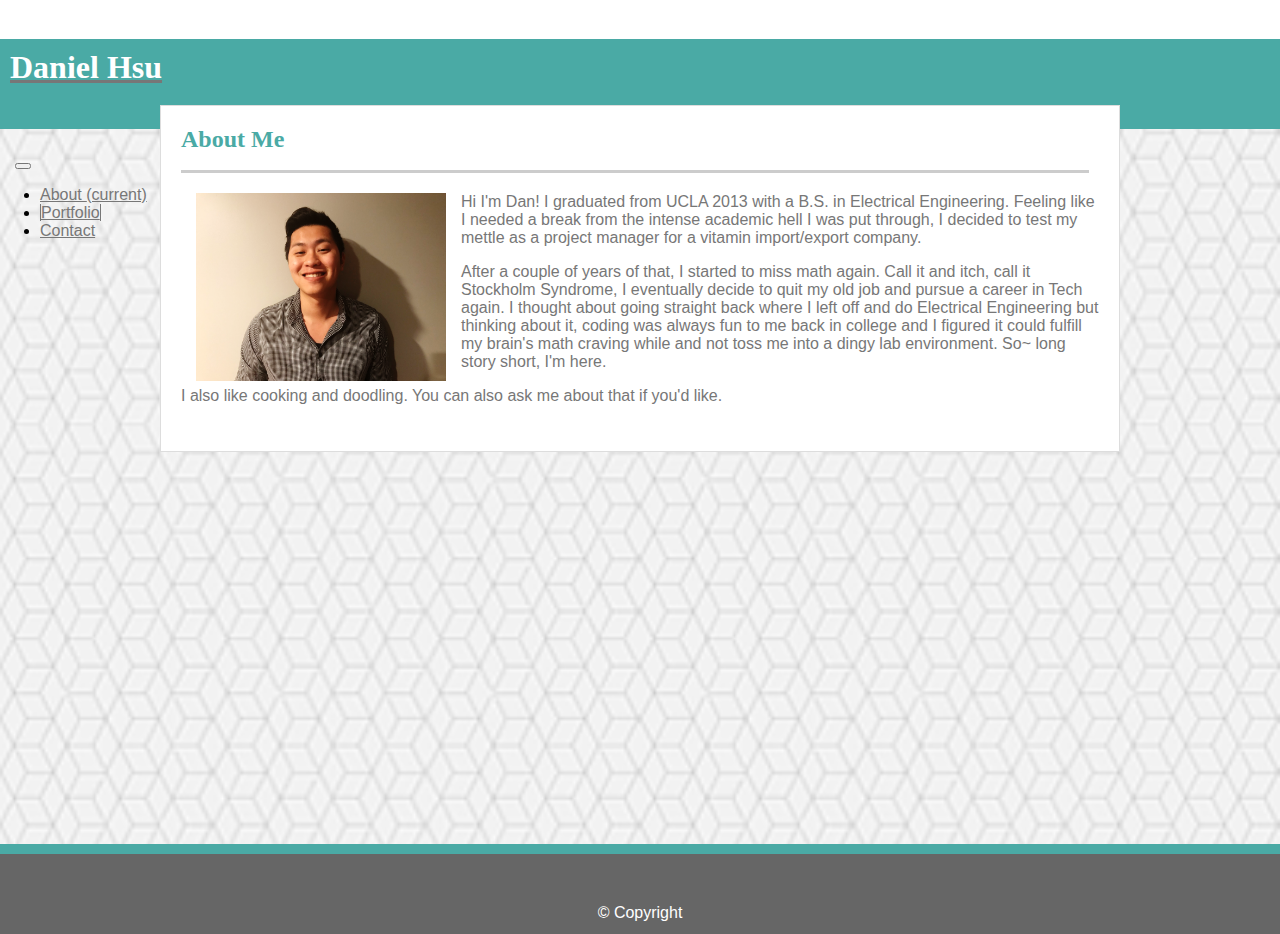
<file: index.html>
<!DOCTYPE html>
<html lang="en">
<head>
  <meta charset="UTF-8">
  <meta name="viewport" content="width=device-width, initial-scale=1.0">
  <meta http-equiv="X-UA-Compatible" content="ie=edge">
  <title>About</title>
  <link rel="stylesheet" href="https://stackpath.bootstrapcdn.com/bootstrap/4.1.3/css/bootstrap.min.css" integrity="sha384-MCw98/SFnGE8fJT3GXwEOngsV7Zt27NXFoaoApmYm81iuXoPkFOJwJ8ERdknLPMO" crossorigin="anonymous">
  <link rel="stylesheet" href="assets/css/style.css">
  <script src="https://stackpath.bootstrapcdn.com/bootstrap/4.1.3/js/bootstrap.min.js" integrity="sha384-ChfqqxuZUCnJSK3+MXmPNIyE6ZbWh2IMqE241rYiqJxyMiZ6OW/JmZQ5stwEULTy" crossorigin="anonymous"></script>
</head>
<body>
  <!-- A special nav, I made that only shows up for width below 576px,
  normally its hidden.  -->
  <div class="header-576">
  <h1>Daniel Hsu</h1>
    <div class="nav-container-576">
      <a class="navi active" href="#">About</a>
      <a class="navi middle" href="portfolio.html">Portfolio</a>
      <a class="navi" href="contact.html">Contact</a>
    </div>
  </div>

  <nav class="navbar navbar-expand-lg navbar-expand-md navbar-expand-sm">
    <div class="container">
      <a class="navbar-brand" id="myName" href="#">
        <h1>Daniel Hsu</h1>
      </a>
      <button class="navbar-toggler" type="button" data-toggle="collapse" data-target="#navbarSupportedContent" aria-controls="navbarSupportedContent" aria-expanded="false" aria-label="Toggle navigation">
        <span class="navbar-toggler-icon"></span>
      </button>
      <div class="collapse navbar-collapse" id="navbarSupportedContent">
        <ul class="navbar-nav ml-auto">
          <li class="nav-item active">
            <a class="nav-link onPage" href="#">About <span class="sr-only">(current)</span></a>
          </li>
          <li class="nav-item">
            <a class="nav-link middle" href="portfolio.html">Portfolio</a>
          </li>
          <li class="nav-item">
            <a class="nav-link" href="contact.html">Contact</a>
          </li>
        </ul>
      </div>
    </div>
  </nav>

<div class="container sticky-wrap">
  <div class="row">
    <div class="col-md-12 box">
      <div class="row">
        <div class="col-md-12">
          <h2 class="title">About Me</h2>
        </div>
      </div>
      <div class="row">
        <div class="col-md-12">
          <img id="profileImg" class="img-fluid" src="assets/images/profile.png">
          <p>
            Hi I'm Dan! I graduated from UCLA 2013 with a B.S. in Electrical Engineering.
            Feeling like I needed a break from the intense academic hell I was put through,
            I decided to test my mettle as a project manager for a vitamin import/export company.
          </p>
          <p>
            After a couple of years of that, I started to miss math again. Call it and itch, call it
            Stockholm Syndrome, I eventually decide to quit my old job and pursue a career in Tech again.
            I thought about going straight back where I left off and do Electrical Engineering but
            thinking about it, coding was always fun to me back in college and I figured it could fulfill
            my brain's math craving while and not toss me into a dingy lab environment. So~ long story short,
            I'm here.
          </p>
          <p>
            I also like cooking and doodling. You can also ask me about that if you'd like.
          </p>
        </div>
      </div>
    </div>
  </div>
</div>
<!-- How I designed my sticky wrapper. Didn't actually make sense in this case to make
the footer it's own row. -->
<footer>
  <div class="copyright">&copy Copyright</div>
</footer>
</body>
</html>
</file>
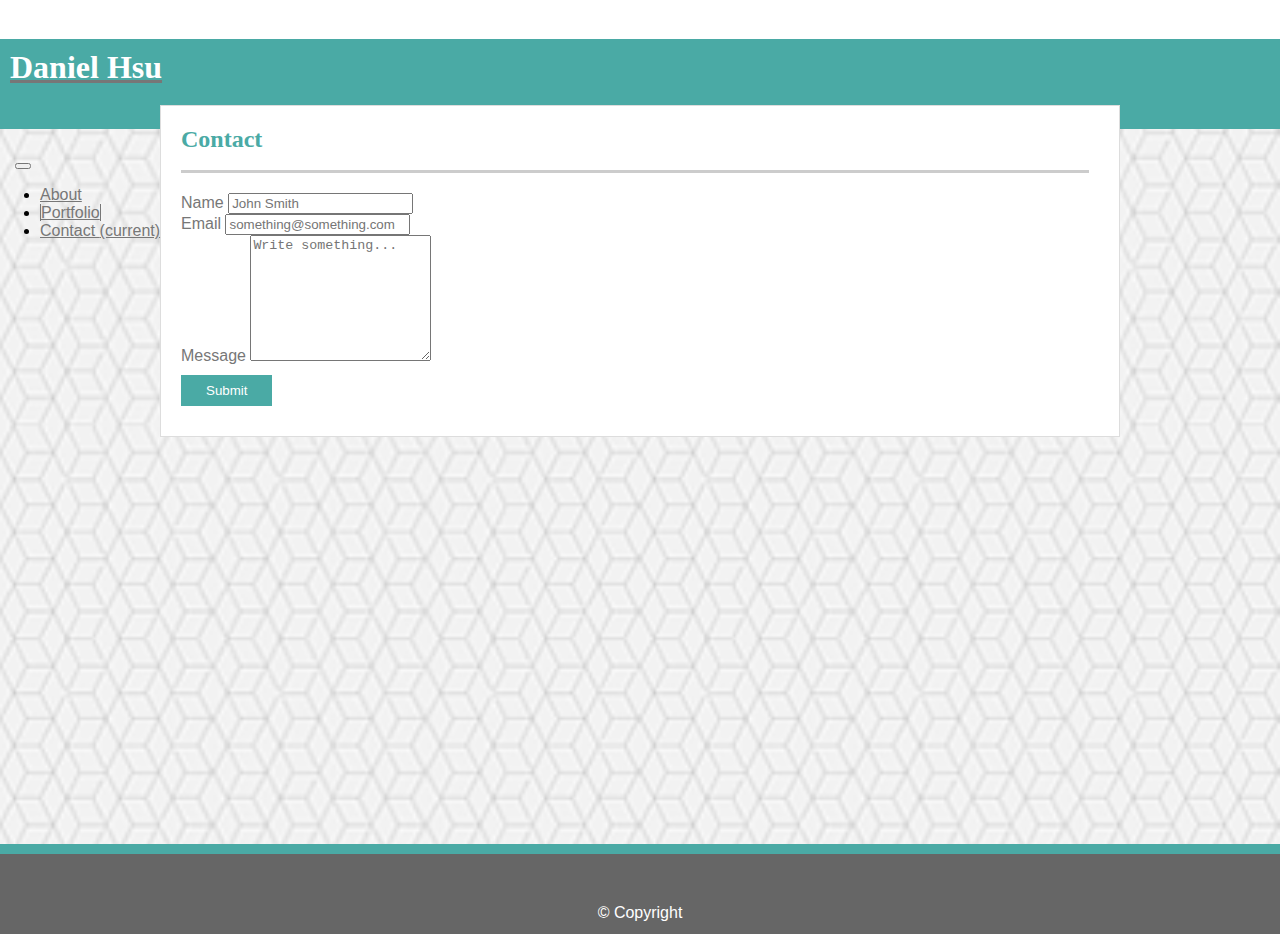
<file: contact.html>
<!DOCTYPE html>
<html lang="en">
<head>
  <meta charset="UTF-8">
  <meta name="viewport" content="width=device-width, initial-scale=1.0">
  <meta http-equiv="X-UA-Compatible" content="ie=edge">
  <title>Contact</title>
  <link rel="stylesheet" href="https://stackpath.bootstrapcdn.com/bootstrap/4.1.3/css/bootstrap.min.css" integrity="sha384-MCw98/SFnGE8fJT3GXwEOngsV7Zt27NXFoaoApmYm81iuXoPkFOJwJ8ERdknLPMO" crossorigin="anonymous">
  <link rel="stylesheet" href="assets/css/style.css">
  <script src="https://stackpath.bootstrapcdn.com/bootstrap/4.1.3/js/bootstrap.min.js" integrity="sha384-ChfqqxuZUCnJSK3+MXmPNIyE6ZbWh2IMqE241rYiqJxyMiZ6OW/JmZQ5stwEULTy" crossorigin="anonymous"></script>
</head>
<body>
  <div class="header-576">
  <h1>Daniel Hsu</h1>
    <div class="nav-container-576">
      <a class="navi" href="index.html">About</a>
      <a class="navi middle" href="portfolio.html">Portfolio</a>
      <a class="navi active" href="#">Contact</a>
    </div>
  </div>
  
  <nav class="navbar navbar-expand-lg navbar-expand-md navbar-expand-sm">
    <div class="container">
      <a class="navbar-brand" id="myName" href="index.html">
        <h1>Daniel Hsu</h1>
      </a>
      <button class="navbar-toggler" type="button" data-toggle="collapse" data-target="#navbarSupportedContent" aria-controls="navbarSupportedContent" aria-expanded="false" aria-label="Toggle navigation">
        <span class="navbar-toggler-icon"></span>
      </button>
      <div class="collapse navbar-collapse" id="navbarSupportedContent">
        <ul class="navbar-nav ml-auto">
          <li class="nav-item">
            <a class="nav-link" href="index.html">About</a>
          </li>
          <li class="nav-item">
            <a class="nav-link middle" href="portfolio.html">Portfolio</a>
          </li>
          <li class="nav-item active">
            <a class="nav-link onPage" href="#">Contact <span class="sr-only">(current)</span></a>
          </li>
        </ul>
      </div>
    </div>
  </nav>

  <div class="container sticky-wrap">
    <div class = "row">
      <div class="col-md-12 box">
        <div class="row">
          <div class="col-md-12">
            <h2 class="title">Contact</h2>
          </div>
        </div>
        <div class="row">
          <div class="col-md-12">
            <form>
              <div class="form-group">
                <label>Name</label>
                <input class="form-control"type="text"placeholder="John Smith"></input>
              </div>
              <div class="form-group">
                <label>Email</label>
                <input class="form-control"type="text"placeholder="something@something.com"></input>
              </div>
              <div class="form-group">
                <label>Message</label>
                <textarea class="form-control" rows="8" placeholder="Write something..."></textarea>
              </div>
              <button class="submit">
                Submit
              </button>
            </form>
          </div>
        </div>
      </div>
    </div>
  </div>

  <footer>
    <div class="copyright">&copy Copyright</div>
  </footer>
</body>
</html>
</file>
<file: assets/css/style.css>
/* Most of the custom css was just to add the required formatting (font, back color etc.) */
*{
  box-sizing: border-box;
}
h1, h2 {
  font-family: 'Georgia', Times, "Times New Roman", serif;
}
h1 {
  background-color: #4aaaa5;
  color: #ffffff;
  height: 85px;
  padding: 10px;
  margin-bottom: 23px;
  padding-bottom: 80px;
}
h2 {
  color: #4aaaa5;
  border-bottom: 3px solid;
  margin: 20px 10px 20px 0;
  border-color: #cccccc;
  padding-bottom: 17px;
  font-weight: bold;
}
body {
  font-family: 'Arial', 'Helvetica Neue', Helvetica, sans-serif;
  background-image: url("../images/qbkls.png");
  background-size: cover;
  margin: 0;
}
footer {
  height: 90px;
  padding-top: 50px;
  border-top: 10px solid;
  border-color: #4aaaa5;
  background-color: #666666;
  color: #ffffff;
  text-align: center;
  width: 100%;
}
form {
  font-family: 'Arial', 'Helvetica Neue', Helvetica, sans-serif;
}
label {
  color: #777777;
}
nav {
  background-color: #ffffff;
  border-bottom: 3px solid;
  border-color: #cccccc;
  /* height: auto; */
  height: 85px;
}
p {
  font-family: 'Arial', 'Helvetica Neue', Helvetica, sans-serif;
  color: #777777;
}
a {
  color: #777777;
}
a.nav-link.onPage {
  text-decoration: underline;
}
a.nav-link:hover {
  color: black;
}
a.nav-link.middle {
  border-color: #777777;
  border: 1px;
  border-style: none solid;
}
.box {
  font-family: 'Arial', 'Helvetica Neue', Helvetica, sans-serif;
  width: 960px;
  padding: 0 20px 30px 20px;
  background-color: #ffffff;
  border: 1px solid #dddddd;
  margin: 20px auto 20px auto;
  overflow: hidden;
}
.header-576 {
  display: none;
}
.panel {
  max-width: 100%;
  height:auto;
  display: block
  background-color: grey;
  position: relative;
  margin: 18px 36px 18px 0;
}
.panel-title {
  background-color: #4aaaa5;
  color: #ffffff;
  height: 60px;
  text-align: center;
  padding: 20px;
  width: 100%;
  position: absolute;
  bottom: 10%;
}
/* How I designed my sticky wrapper. Didn't actually make sense in this case to make
the footer it's own row. */
.sticky-wrap {
  min-height: calc(100vh - 161px);
}
/* In this particular case, I thought about using the bootstrap
btn class, but changing the color to meet original specs would require
me to rewrite so much of the classes (i.e. btn:hover, btn:focus, etc, etc),
that it was shorter to just use my previously writen class. */
.submit {
    background-color: #4aaaa5;
    color: #ffffff;
    border: none;
    padding: 8px 25px;
    margin-top: 10px;
}
/* This stuff is still required since I didn't want to break up the picture and text
into rows and cols anymore, wouldn't have made sense.  */
#myName {
  margin:0;
  padding: 15px 15px 0 15px;
  margin-left: -13px;
}
#profileImg {
  float:left;
  width: 250px;
  height: auto;
  margin: 0 15px;
}

/* "navbar" dissapears past this width and no "xs" option existed for the navbar so
I opted to just write my own that covers widths below 576px.
I also wanted to change the formatting on the about page when it got that small with
the profile picture and the text. (It was basically just turning off float.) */
@media screen and (max-width: 768px) {
  .container {
    max-width: 100%;
  }
}
@media screen and (max-width: 576px) {
  .title{
    text-align: center;
  }
  .container {
    margin-top:50px;
  }
  .navbar {
    display: none;
  }
  .header-576 {
    background-color: #ffffff;
    height: 120px;
    margin-bottom: 20px;
    display: block;
  }
  .header-576 > h1 {
    width: 100%;
    height: 60px;
    text-align: center;
    margin-top:0;
    padding-top: 10px;
  }
  .nav-container-576 {
    width: 100%;
    background-color: #ffffff;
    text-align: center;
    padding-bottom: 25px;
    border-bottom: 3px solid;
    border-color: #cccccc;
  }
  .panel {
    margin-left: 17%;
  }
  /* had to redefine nav since nav was a class used by bootstrap too many conflict came up
  adding my own rules on the existing class. */
  a.navi.active {
    text-decoration: underline;
  }
  a.navi.middle {
    border-color: #777777;
    border: 1px;
    border-style: none solid;
  }
  a.navi {
    padding: 0 10px;
    font-size: 20px;
    width: 10%;
    text-decoration: none;
    color: #777777;
  }
  a.navi:hover {
    color:red;
  }
  #profileImg {
    float:none;
    width: 100%;
    margin: 0;
    margin-bottom: 20px;
  }
}
</file>
